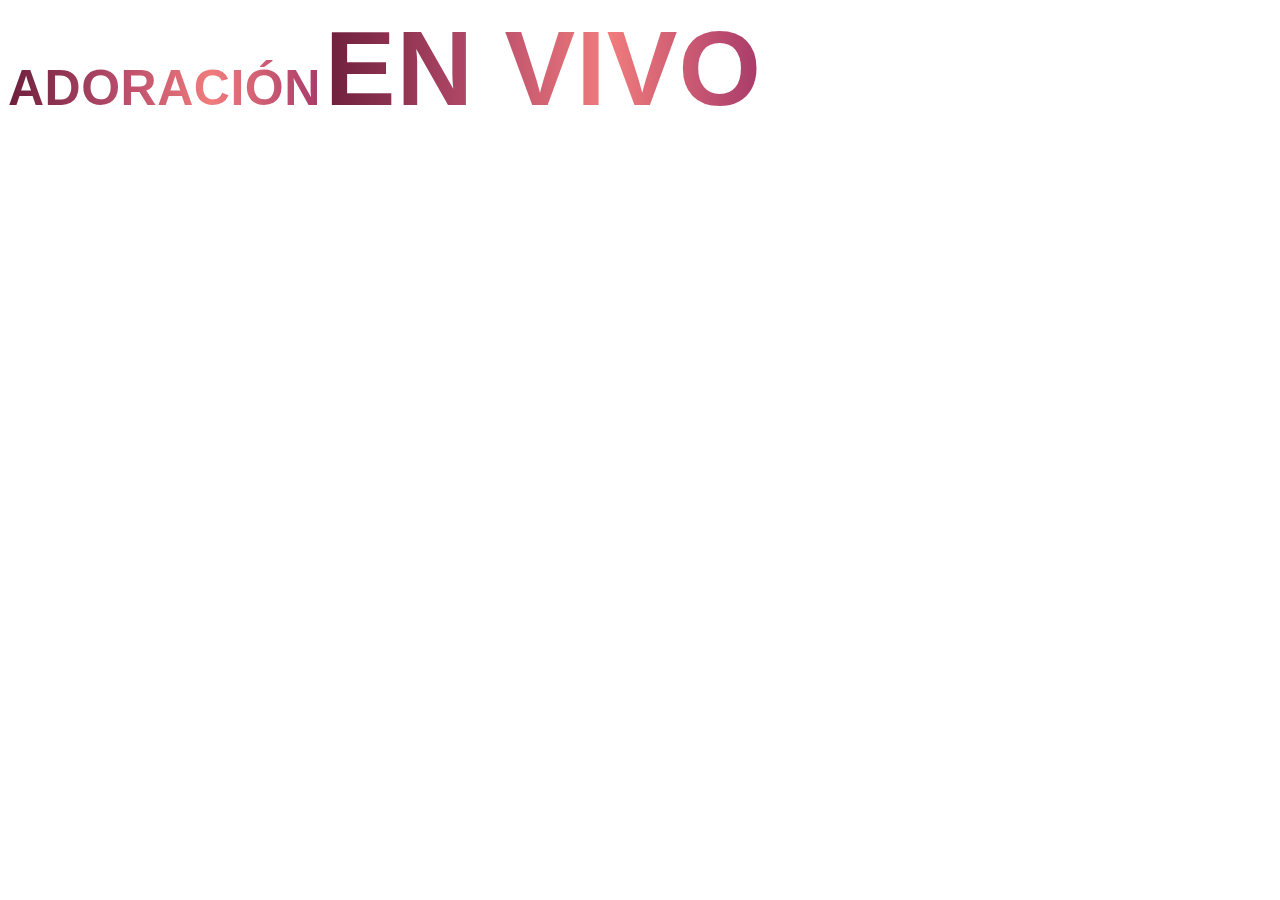
<file: test.html>
<!DOCTYPE html>
<html lang="en">
<head>
    <meta charset="UTF-8">
    <meta name="viewport" content="width=device-width, initial-scale=1.0">
    <title>Document</title>
    <link rel="stylesheet" href="estilos.css">
</head>
<body>
<div class="adoracion-wrapper">
  <span class="adoracion-top">ADORACIÓN</span>
  <span class="adoracion-bottom">EN VIVO</span>
</div>
</body>
</html>
</file>
<file: estilos.css>
* Contenedor */
.adoracion-wrapper {
  display: inline-flex;
  flex-direction: column;
  line-height: 0.95;
}

/* Tipografía */
.adoracion-wrapper span {
  font-family: "Myriad Pro", "MyriadPro-Regular", Arial, Helvetica, sans-serif;
  font-weight: 900;
  text-transform: uppercase;

  /* Texto en degradado */
  background: linear-gradient(
    90deg,
    #6d1f3c 0%,
    #b54b6a 35%,
    #f07c7c 65%,
    #a73a6a 100%
  );

  -webkit-background-clip: text;
  -webkit-text-fill-color: transparent;
  background-clip: text;
  color: transparent;
}

/* Tamaños */
.adoracion-top {
  font-size: 50px;
  letter-spacing: 0.5px;
}

.adoracion-bottom {
  font-size: 106px;
  letter-spacing: 1px;
}
</file>
